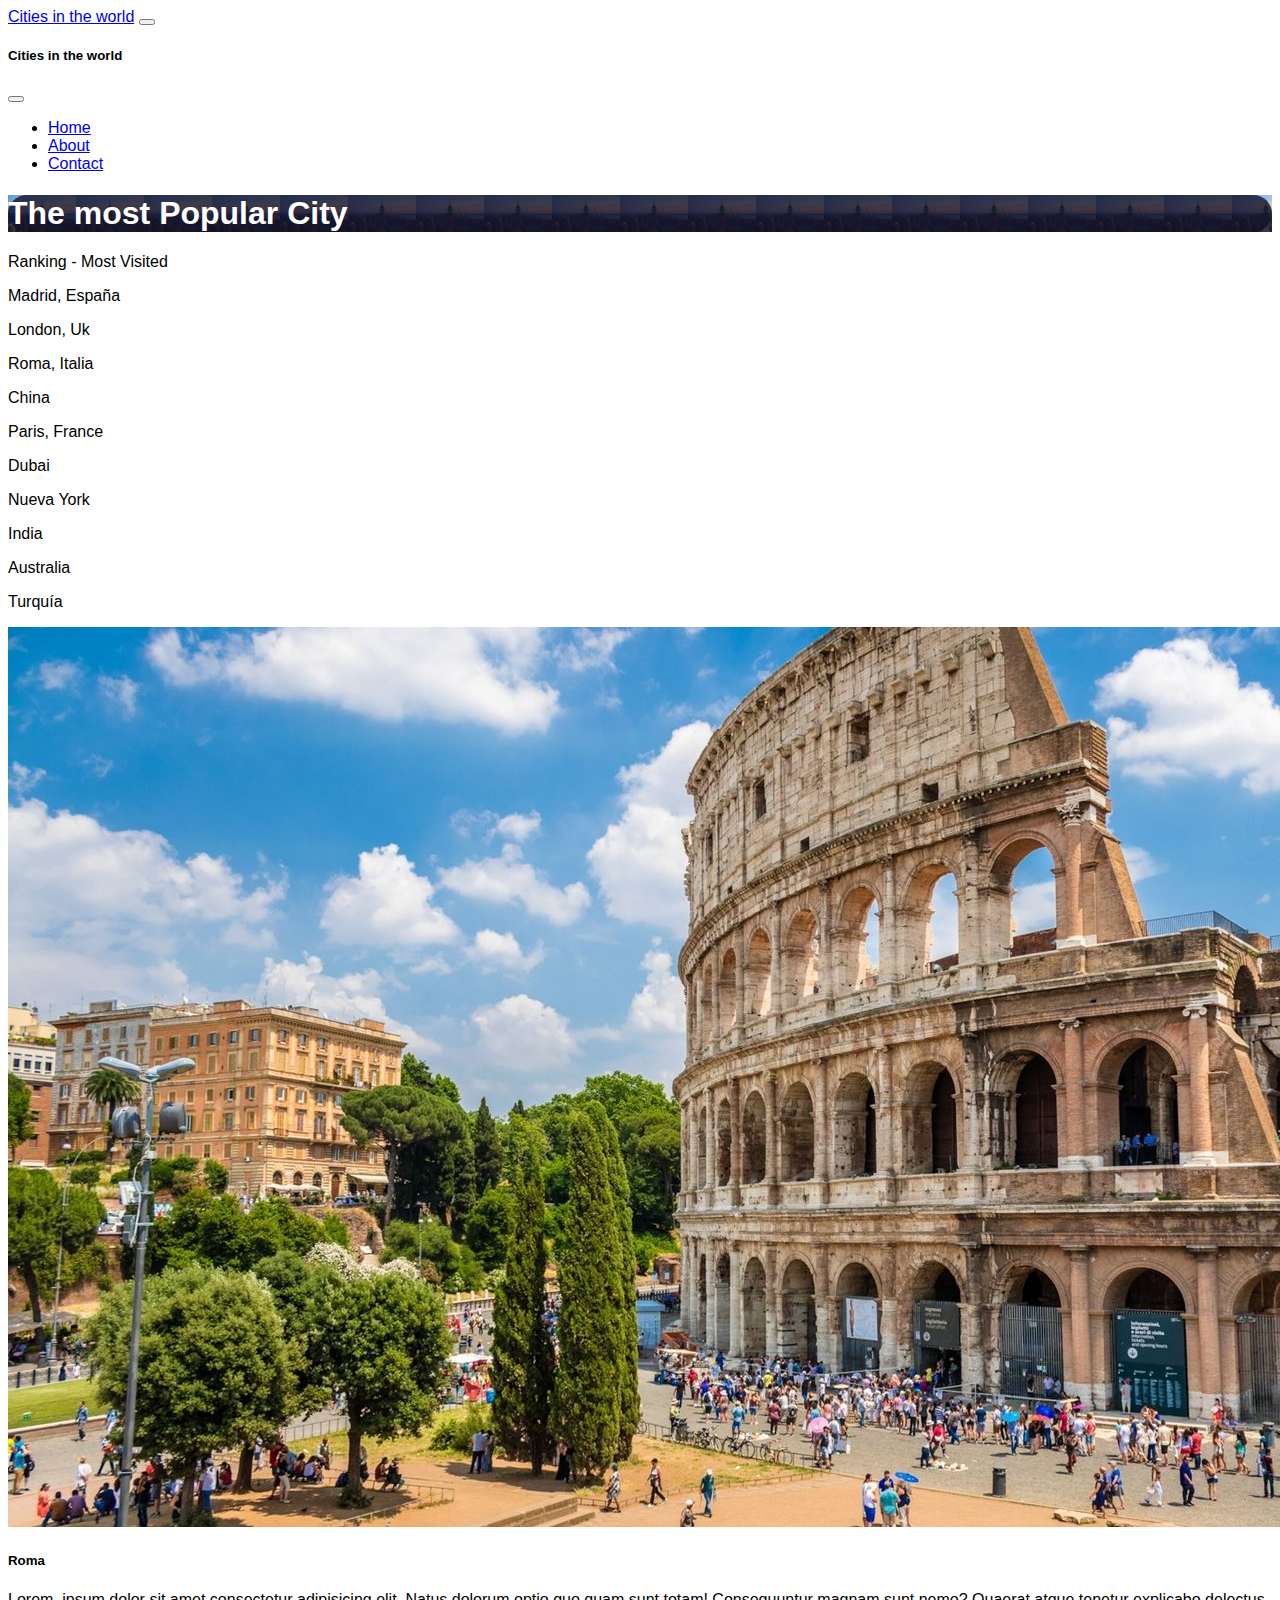
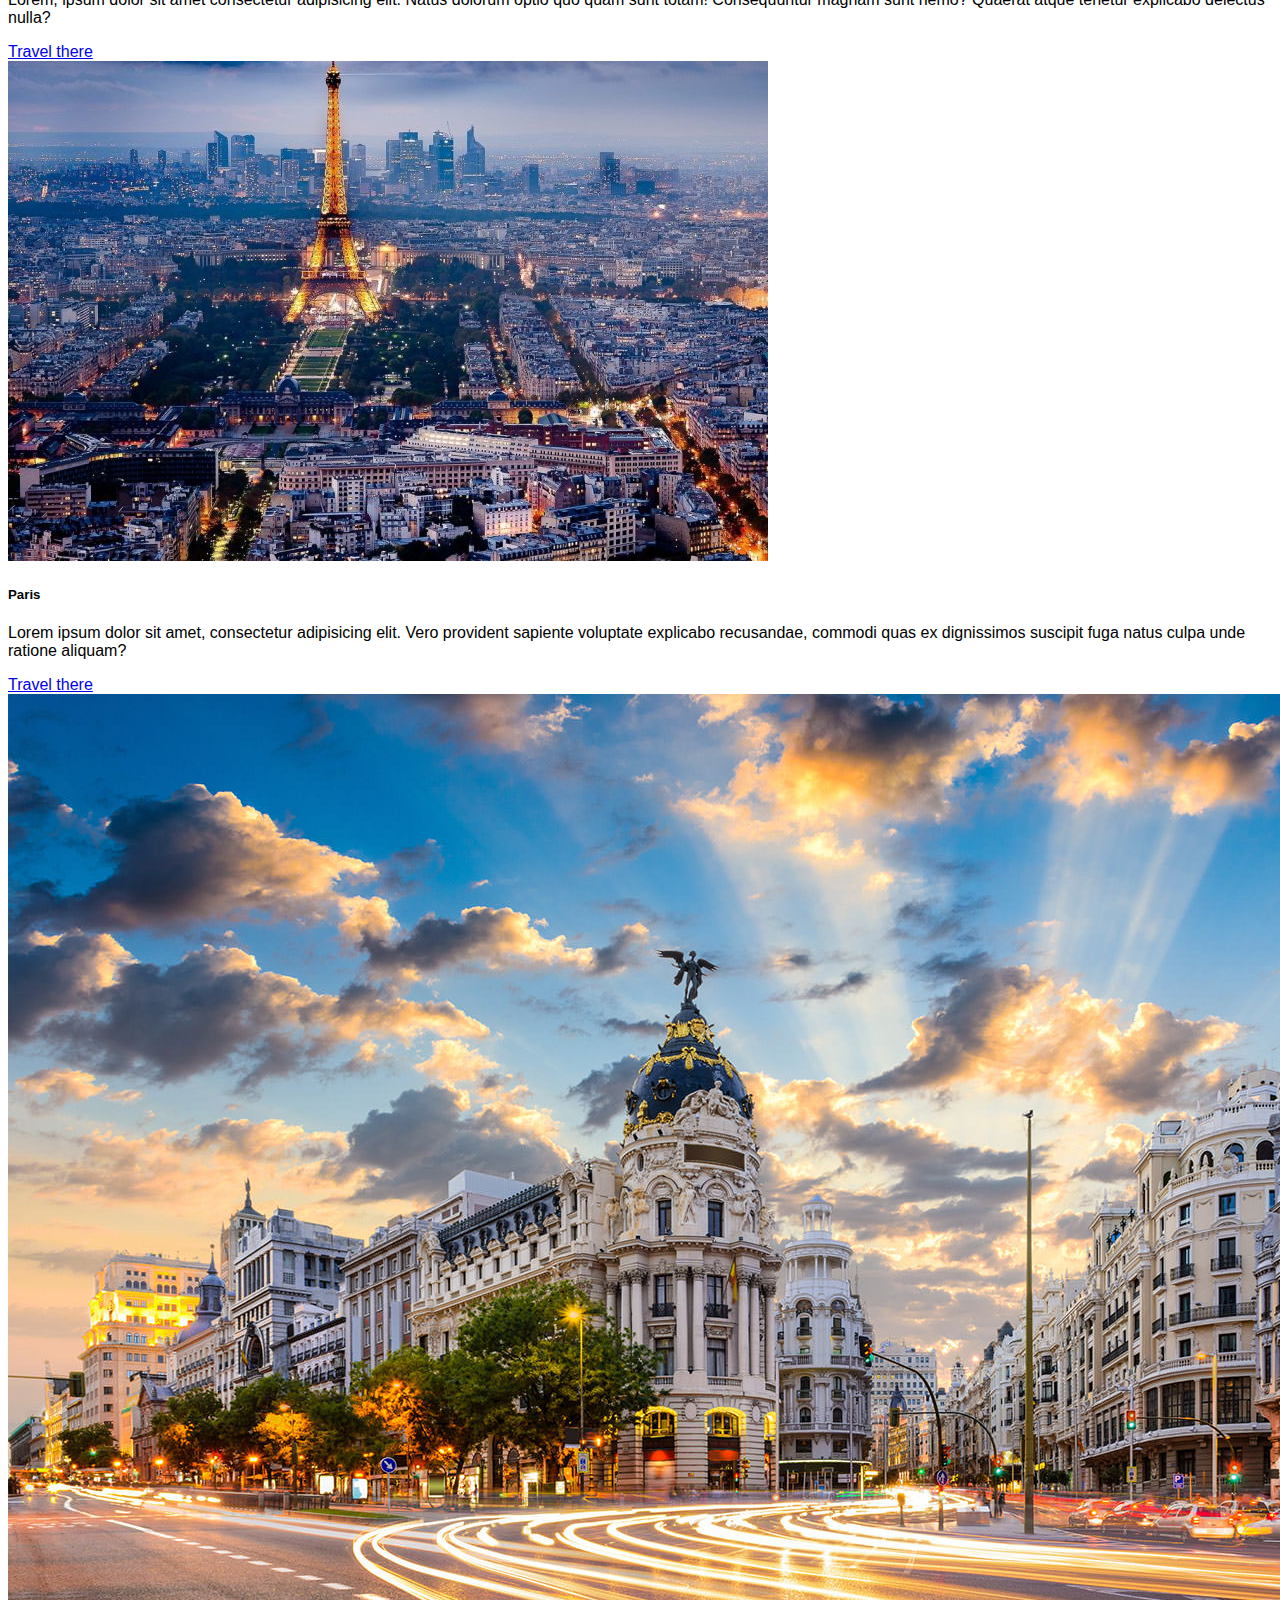
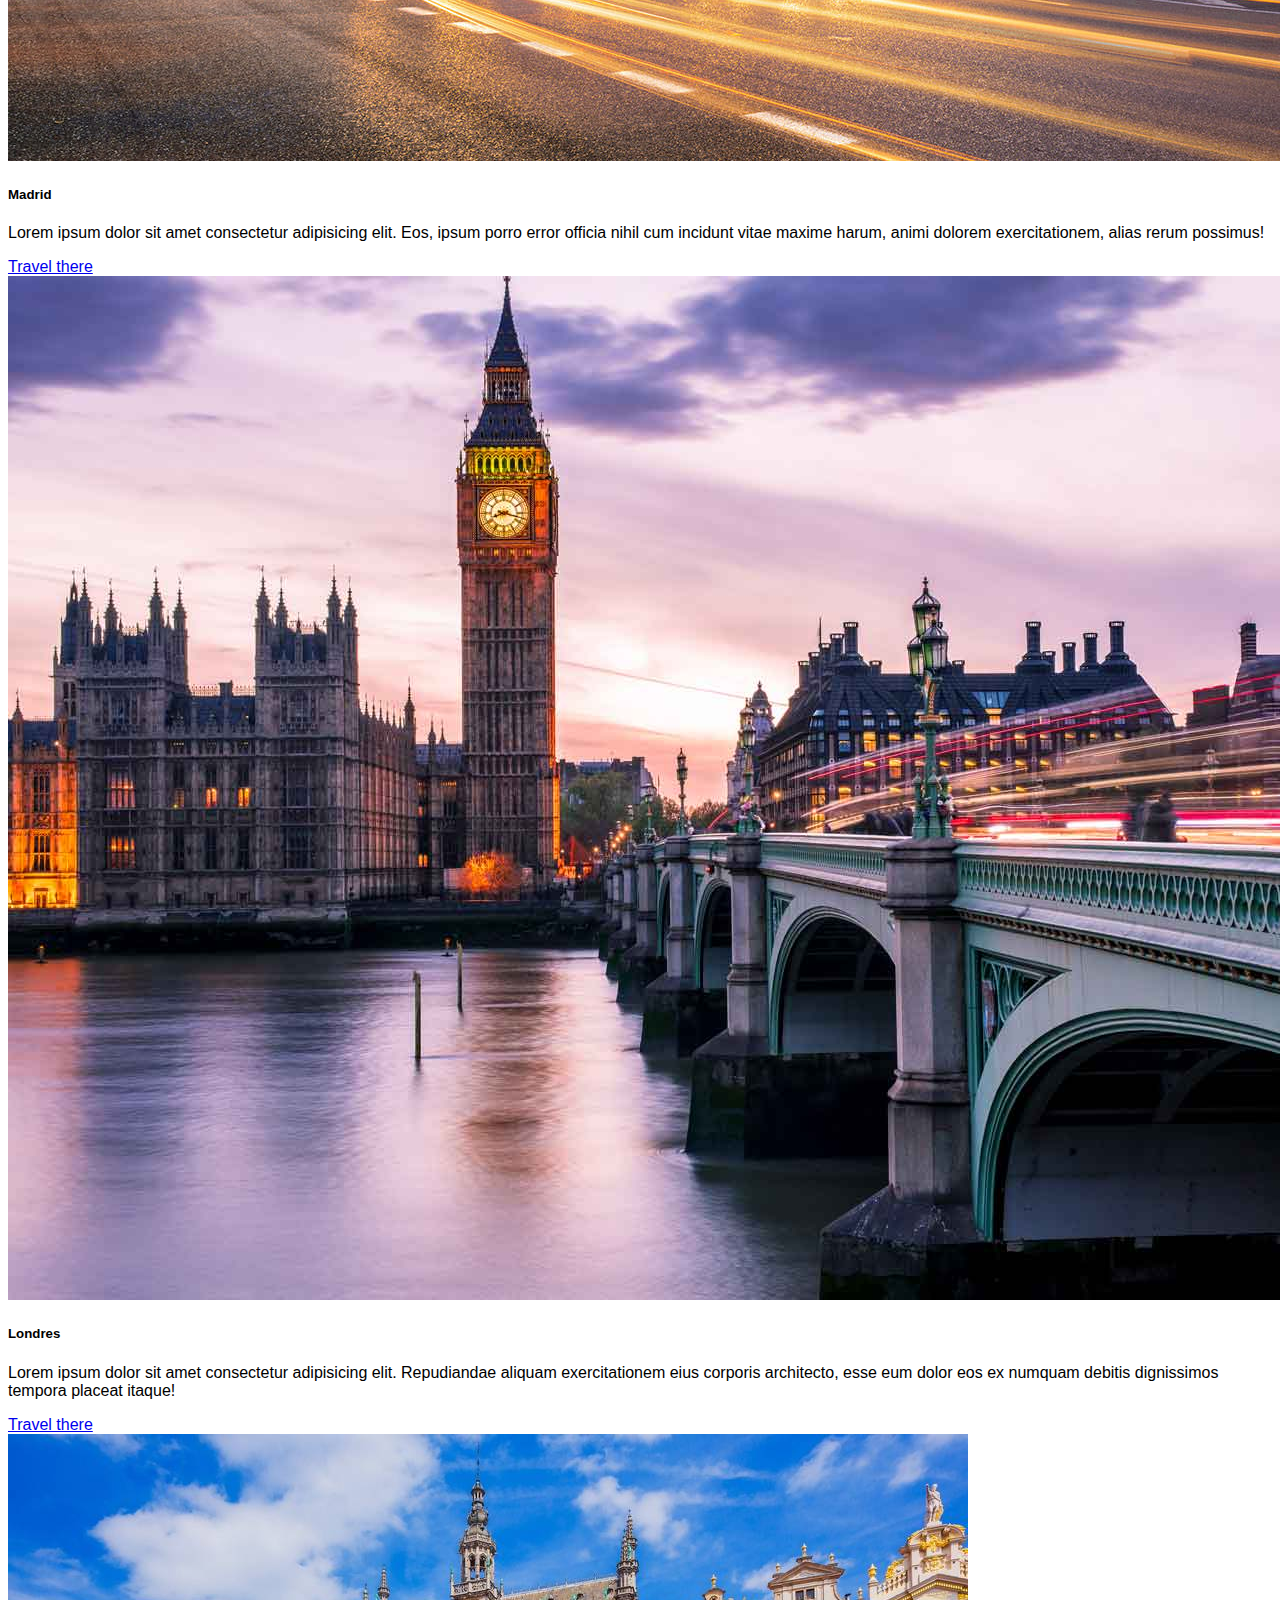
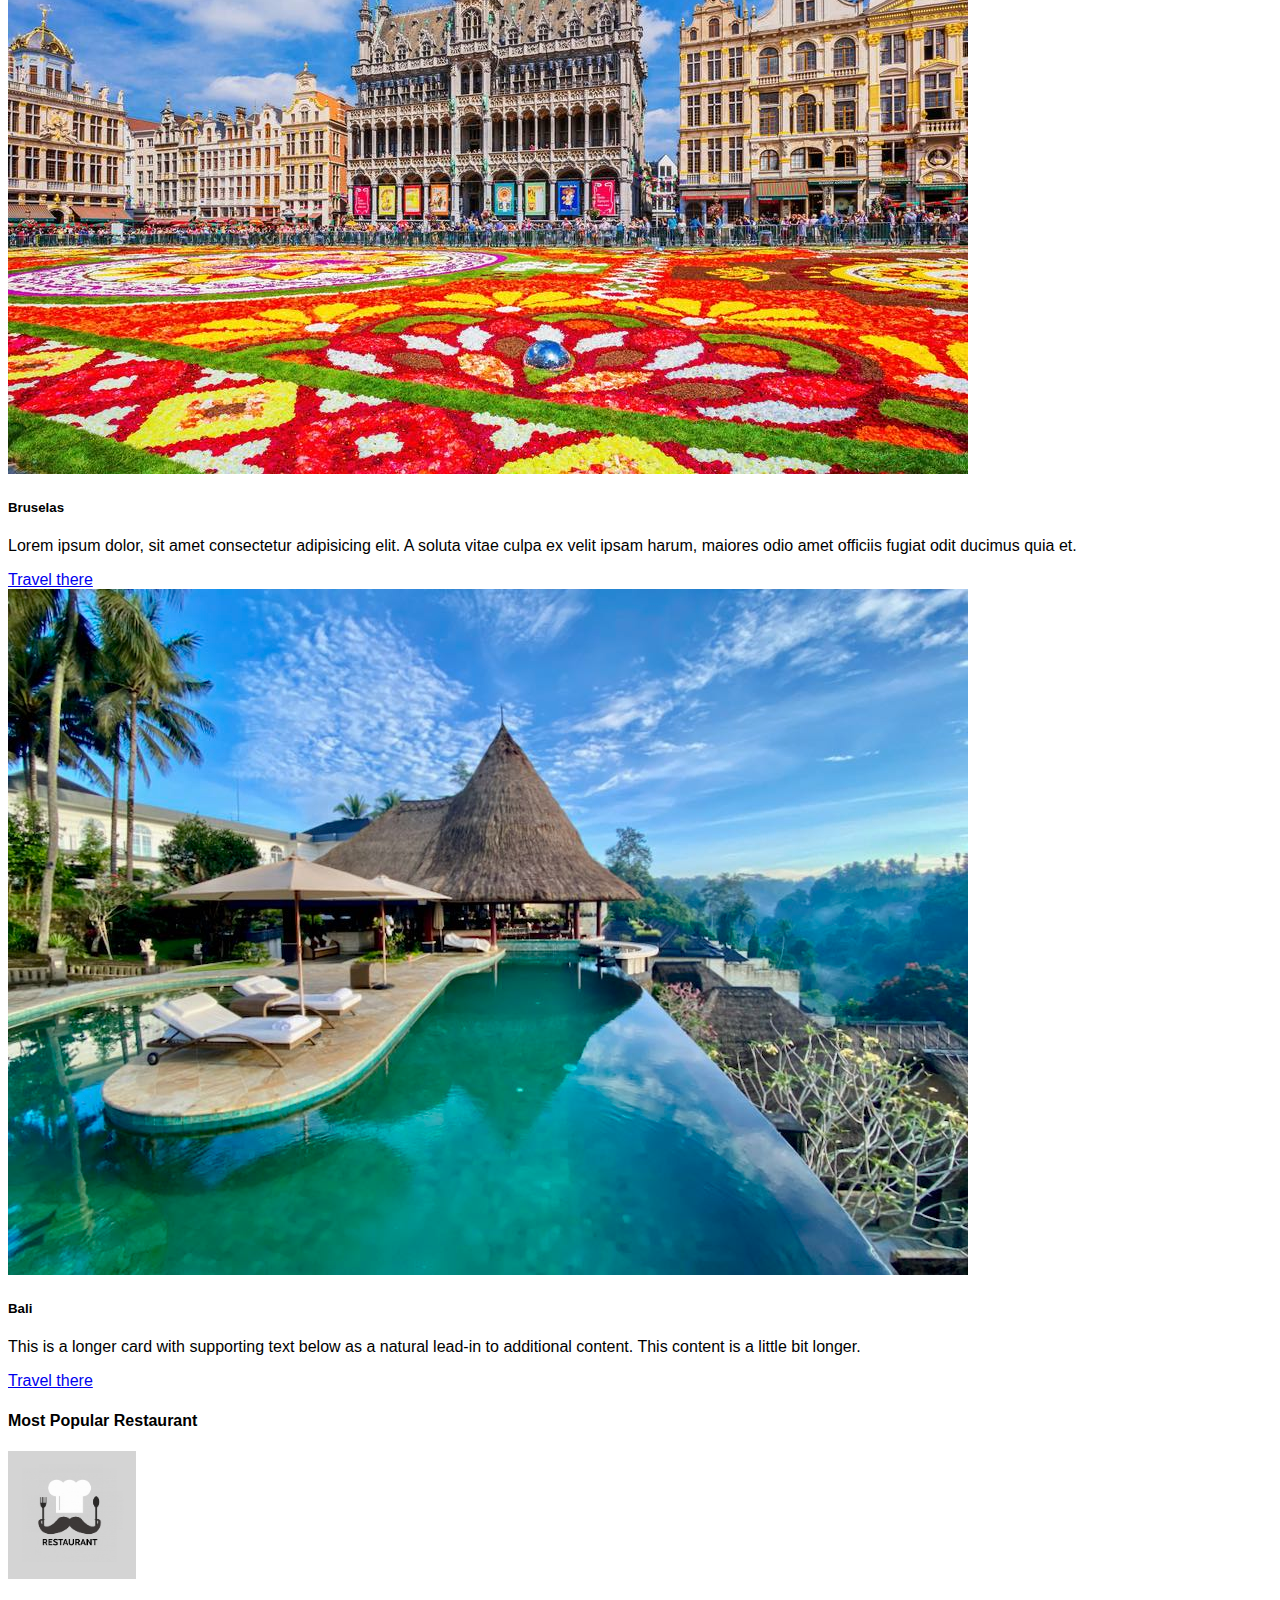
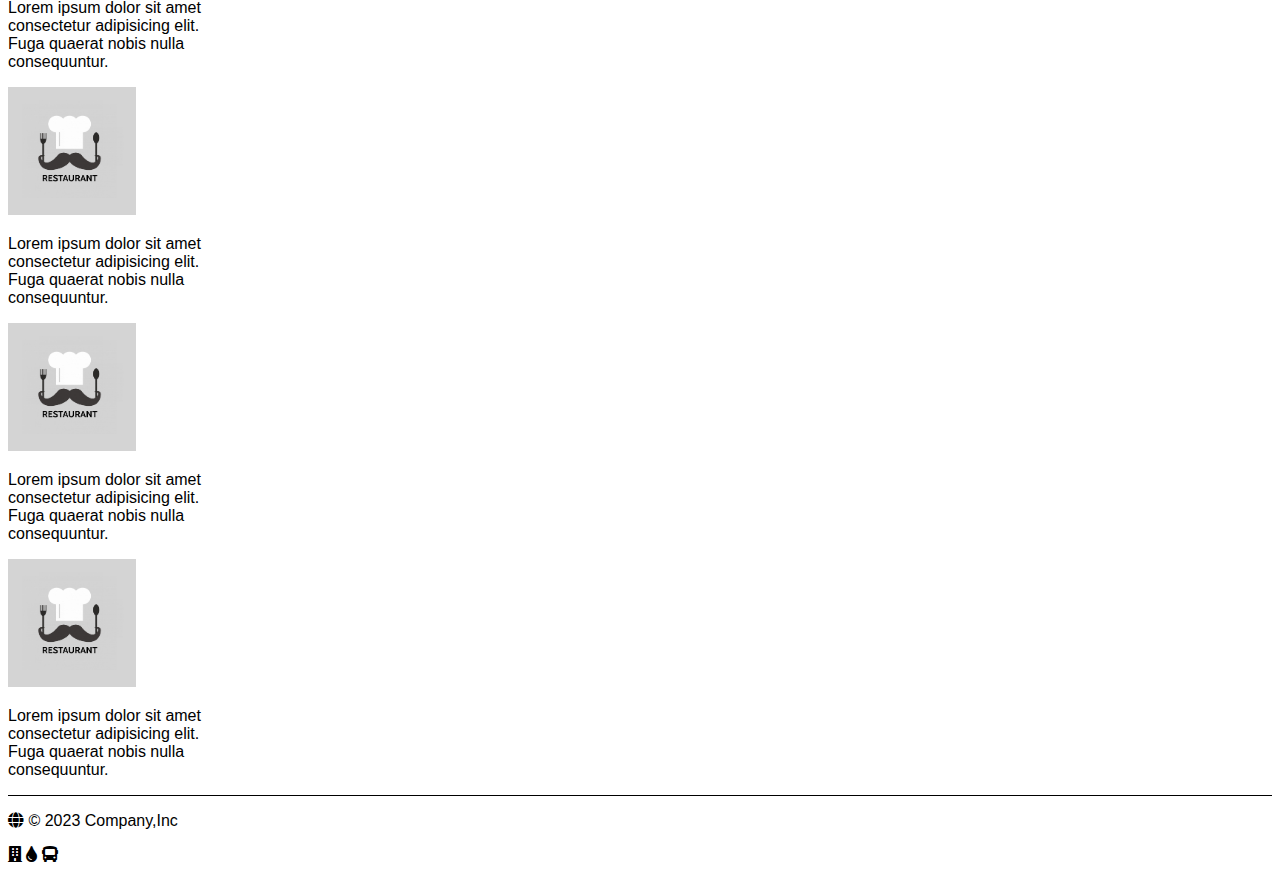
<file: second.html>
<!DOCTYPE html>
<html lang="en">

<head>
    <meta charset="UTF-8">
    <meta name="viewport" content="width=device-width, initial-scale=1.0">
    <title>Bootstrap Cities in the World</title>
    <link href="https://cdn.jsdelivr.net/npm/bootstrap@5.3.2/dist/css/bootstrap.min.css" rel="stylesheet"
        integrity="sha384-T3c6CoIi6uLrA9TneNEoa7RxnatzjcDSCmG1MXxSR1GAsXEV/Dwwykc2MPK8M2HN" crossorigin="anonymous">
    <link rel="stylesheet" href="https://use.fontawesome.com/releases/v5.12.1/css/all.css" crossorigin="anonymous">
    <link rel="stylesheet" href="style.css">
</head>

<body>

    <header>

        <nav class="navbar  navbar-expand-lg  navbar-dark bg-dark sticky-top">
            <div class="container-fluid">
                <a class="navbar-brand fs-1" href="#">Cities in the world</a>
                <button class="navbar-toggler" type="button" data-bs-toggle="offcanvas"
                    data-bs-target="#offcanvasDarkNavbar" aria-controls="offcanvasDarkNavbar"
                    aria-label="Toggle navigation">
                    <span class="navbar-toggler-icon"></span>
                </button>
                <div class="offcanvas offcanvas-end text-bg-dark" tabindex="-1" id="offcanvasDarkNavbar"
                    aria-labelledby="offcanvasDarkNavbarLabel">
                    <div class="offcanvas-header">
                        <h5 class="offcanvas-title" id="offcanvasDarkNavbarLabel">Cities in the world</h5>
                        <button type="button" class="btn-close btn-close-white" data-bs-dismiss="offcanvas"
                            aria-label="Close"></button>
                    </div>
                    <div class="offcanvas-body fs-5">
                        <ul class="navbar-nav justify-content-end flex-grow-1 pe-3">
                            <li class="nav-item">
                                <a class="nav-link active" aria-current="page" href="#">Home</a>
                            </li>
                            <li class="nav-item">
                                <a class="nav-link" href="#">About</a>
                            </li>
                            <li class="nav-item">
                                <a class="nav-link" href="#">Contact</a>
                            </li>
                        </ul>
                    </div>
                </div>
            </div>
        </nav>

    </header>

    <main>

        <section class="jumbotron jumbotron-fluid bg-secondary d-flex align-items-lg-center text-center py-5">
            <div class="container mt-5 mb-5 w-50">
                <h1 class=" title display-5 fw-medium ">The most Popular City</h1>
            </div>
        </section>

        <section class=" aside-cards-container m-4 row">

            <aside class="aside-container border border-dark col-sm-3 col-xl-2 ">
                <div class="m-2"><span>Ranking - Most Visited</span></div>
                <div class="card_aside bg-secondary p-2 m-2 mb-4 text-center">
                    <p>Madrid, España</p>
                </div>
                <div class="card_aside bg-secondary p-2 m-2 mb-4  text-center">
                    <p>London, Uk</p>
                </div>
                <div class="card_aside bg-secondary p-2 m-2 mb-4 text-center">
                    <p>Roma, Italia</p>
                </div>
                <div class="card_aside bg-secondary p-2 m-2 mb-4 text-center">
                    <p>China</p>
                </div>
                <div class="card_aside bg-secondary p-2 m-2 mb-4 text-center">
                    <p>Paris, France</p>
                </div>
                <div class="card_aside bg-secondary p-2 m-2 mb-4 text-center">
                    <p>Dubai</p>
                </div>
                <div class="card_aside bg-secondary p-2 m-2 mb-4 text-center">
                    <p>Nueva York</p>
                </div>
                <div class="card_aside bg-secondary p-2 m-2 mb-4 text-center">
                    <p>India</p>
                </div>
                <div class="card_aside bg-secondary p-2 m-2 mb-4 text-center">
                    <p>Australia</p>
                </div>
                <div class="card_aside bg-secondary p-2 m-2 mb-4 text-center">
                    <p>Turquía</p>
                </div>
            </aside>

            <div class="cards-container row col-xl-10 col-sm-9 row-cols-1 row-cols-md-3 g-4  m-auto">
                <div class="col mt-0">
                    <div class="card h-100">
                        <img src="images/Roma3.jpg"
                            class="card-img-top" alt="...">
                        <div class="card-body">
                            <h5 class="card-title">Roma</h5>
                            <p class="card-text">Lorem, ipsum dolor sit amet consectetur adipisicing elit. Natus dolorum optio quo quam sunt totam! Consequuntur magnam sunt nemo? Quaerat atque tenetur explicabo delectus nulla?</p>
                            <a href="#" class="btn bg-info float-end rounded-5">Travel there</a>
                        </div>
                    </div>
                </div>
                <div class="col mt-0">
                    <div class="card h-100">
                        <img src="images/París.jpg"
                            class="card-img-top" alt="...">
                        <div class="card-body">
                            <h5 class="card-title">Paris</h5>
                            <p class="card-text">Lorem ipsum dolor sit amet, consectetur adipisicing elit. Vero provident sapiente voluptate explicabo recusandae, commodi quas ex dignissimos suscipit fuga natus culpa unde ratione aliquam?</p>
                            <a href="#" class="btn bg-info float-end rounded-5">Travel there</a>
                        </div>
                    </div>
                </div>
                <div class="col mt-0">
                    <div class="card h-100">
                        <img src="images/Madrid.jpg"
                            class="card-img-top" alt="...">
                        <div class="card-body">
                            <h5 class="card-title">Madrid</h5>
                            <p class="card-text">Lorem ipsum dolor sit amet consectetur adipisicing elit. Eos, ipsum porro error officia nihil cum incidunt vitae maxime harum, animi dolorem exercitationem, alias rerum possimus!</p>
                            <a href="#" class="btn bg-info float-end rounded-5">Travel there</a>
                        </div>
                    </div>
                </div>
                <div class="col">
                    <div class="card h-100">
                        <img src="images/Londres.jpg"
                            class="card-img-top" alt="...">
                        <div class="card-body">
                            <h5 class="card-title">Londres</h5>
                            <p class="card-text">Lorem ipsum dolor sit amet consectetur adipisicing elit. Repudiandae aliquam exercitationem eius corporis architecto, esse eum dolor eos ex numquam debitis dignissimos tempora placeat itaque!</p>
                            <a href="#" class="btn bg-info float-end rounded-5">Travel there</a>
                        </div>
                    </div>
                </div>
                <div class="col">
                    <div class="card h-100">
                        <img src="images/Bruselas.jpeg"
                            class="card-img-top" alt="...">
                        <div class="card-body">
                            <h5 class="card-title">Bruselas</h5>
                            <p class="card-text">Lorem ipsum dolor, sit amet consectetur adipisicing elit. A soluta vitae culpa ex velit ipsam harum, maiores odio amet officiis fugiat odit ducimus quia et.</p>
                            <a href="#" class="btn bg-info float-end rounded-5">Travel there</a>
                        </div>
                    </div>
                </div>
                <div class="col">
                    <div class="card h-100">
                        <img src="images/Bali.jpeg"
                            class="card-img-top" alt="...">
                        <div class="card-body">
                            <h5 class="card-title">Bali</h5>
                            <p class="card-text">This is a longer card with supporting text below as a natural lead-in
                                to additional content. This content is a little bit longer.</p>
                            <a href="#" class="btn bg-info float-end rounded-5">Travel there</a>
                        </div>
                    </div>
                </div>
            </div>
        </section>

        <section class="restaurants bg-info-subtle">
            <div class=" align-bottom ">
                <h4 class="text-center mt-2 ">Most Popular Restaurant</h4>
            </div>
            <div class=" align-content-center row justify-content-around">
                <div class="card bg-transparent border-0" style="width: 13rem;">
                    <img src="images/restaurante.jpg" style="width: 8rem;"
                        class="card-img-top rounded-circle m-auto alt=" ...">
                    <div class="card-body">
                        <p class="card-text text-center">Lorem ipsum dolor sit amet consectetur adipisicing elit. Fuga
                            quaerat nobis nulla consequuntur.</p>
                    </div>
                </div>
                <div class="card bg-transparent border-0" style="width: 13rem;">
                    <img src="images/restaurante.jpg" style="width: 8rem;"
                        class="card-img-top rounded-circle m-auto alt=" ...">
                    <div class="card-body">
                        <p class="card-text text-center">Lorem ipsum dolor sit amet consectetur adipisicing elit. Fuga
                            quaerat nobis nulla consequuntur.</p>
                    </div>
                </div>
                <div class="card bg-transparent border-0" style="width: 13rem;">
                    <img src="images/restaurante.jpg" style="width: 8rem;"
                        class="card-img-top rounded-circle m-auto alt=" ...">
                    <div class="card-body">
                        <p class="card-text text-center">Lorem ipsum dolor sit amet consectetur adipisicing elit. Fuga
                            quaerat nobis nulla consequuntur.</p>
                    </div>
                </div>
                <div class="card bg-transparent border-0" style="width: 13rem;">
                    <img src="images/restaurante.jpg" style="width: 8rem;"
                        class="card-img-top rounded-circle m-auto alt=" ...">
                    <div class="card-body">
                        <p class="card-text text-center">Lorem ipsum dolor sit amet consectetur adipisicing elit. Fuga
                            quaerat nobis nulla consequuntur.</p>
                    </div>
                </div>
            </div>
        </section>
    </main>

    <footer class=" mt-5 mb-2 ">

        <div class="m-auto row col-11" style="border-top:1px solid black;">
            <div class=" mt-2 w-75" >
                <p class=""><i class="fa fa-globe" aria-hidden="true"></i> © 2023 Company,Inc</p>
            </div>
            <div class=" mt-2 w-25 text-end">
                <i class="fa fa-building" aria-hidden="true"></i>
                <i class="fa fa-tint" aria-hidden="true"></i>
                <i class="fa fa-bus" aria-hidden="true"></i>
            </div>
        </div>

    </footer>


    <script src="https://cdn.jsdelivr.net/npm/bootstrap@5.3.2/dist/js/bootstrap.bundle.min.js"
        integrity="sha384-C6RzsynM9kWDrMNeT87bh95OGNyZPhcTNXj1NW7RuBCsyN/o0jlpcV8Qyq46cDfL"
        crossorigin="anonymous"></script>
</body>

</html>
</file>
<file: style.css>
body{
    font-family: 'Roboto', sans-serif;
    overflow-x: hidden;
}
.jumbotron{
    background: url(images/portada.jpg);
    background-size: contain;
    height: 100%;
}
.title{
    color: white;
    background-color: rgb(17, 17, 39, 0.8) ;
    border-radius: 50px;
}
</file>
